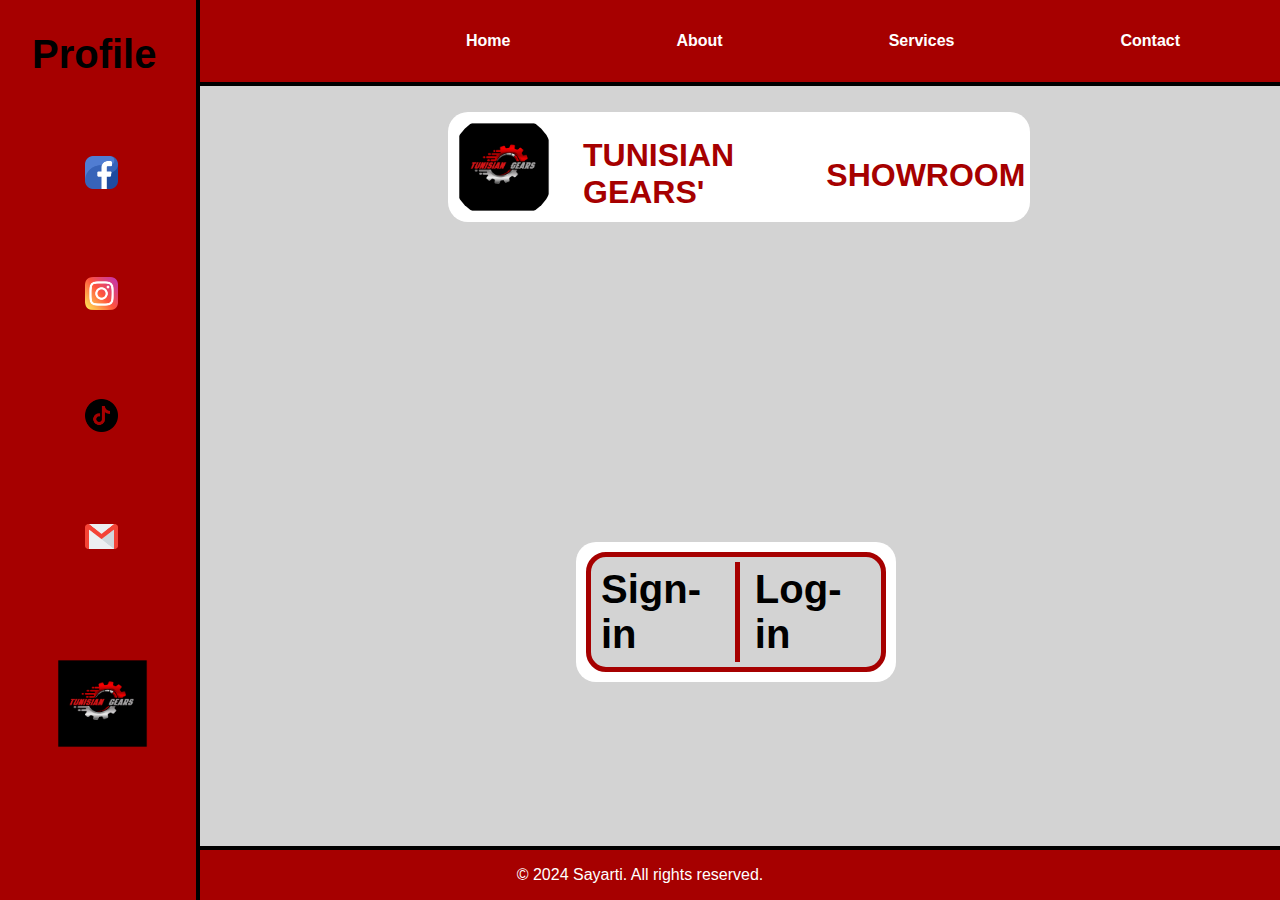
<file: Main Page/index.html>
<!DOCTYPE html>
<html lang="en">
<head>
    <meta charset="UTF-8">
    <meta name="viewport" content="width=device-width, initial-scale=1.0">
    <link rel="stylesheet" href="style/styleIndex.css">
    <title >Home</title>
    <link rel="icon" href="Img/logo.png" type="image/png">
</head>
<body bgcolor="">
    <nav class="navbar">
        <ul>
            <li><a href="index.html">Home</li>
            <li><a href="#">About</a></li>
            <li><a href="#">Services</a></li>
            <li><a href="#">Contact</a></li>
            <li ></li>        
        </ul>
        <img src="Img/logo.png" class="logo_TR">
    </nav>
    

    <aside class="sidebar">
        <ul>
            <li>Profile</li>
            <li ><a href="https://www.facebook.com/profile.php?id=61560993684603"><img src="Img/facebook.png" class="profile logo"></a></li>
            <li><a href="https://www.instagram.com/tn.gears/"><img src="Img/instagram.png" class="profile logo"></a></li>
            <li><a href="https://www.tiktok.com/@tunisian.gears?lang=fr"><img src="Img/tiktok.png" class="profile logo"></a></li>
            <li><a href="https://mail.google.com/mail/?view=cm&fs=1&to=tunisian.gears@gmail.com"><img src="Img/gmail.png" class="profile logo"></a></li>
        </ul>
        <img src="Img/logo.png" class="logo_BL">
    </aside>

    <div class="content">
        <div class="section">
            <img src="Img/logo.png" class="logoCo">
            <h1 style="margin-left: 30px;margin-top:20px;">TUNISIAN GEARS'</h1>
            <h1 style="margin-left:30px;margin-top:40px;">SHOWROOM</h1>
        </div>
        
        
    </div>


    <section class="section1">
        <section class="section2">
            <a href="SignIn.html" class="sign-in">
                Sign-in
            </a>
            <a href="logIn.html" class="log-in">
                Log-in
            </a>
        </section>
    </section>



    <footer class="footer">
        <p>&copy; 2024 Sayarti. All rights reserved.</p>
    </footer>
</body>
</html>
</file>
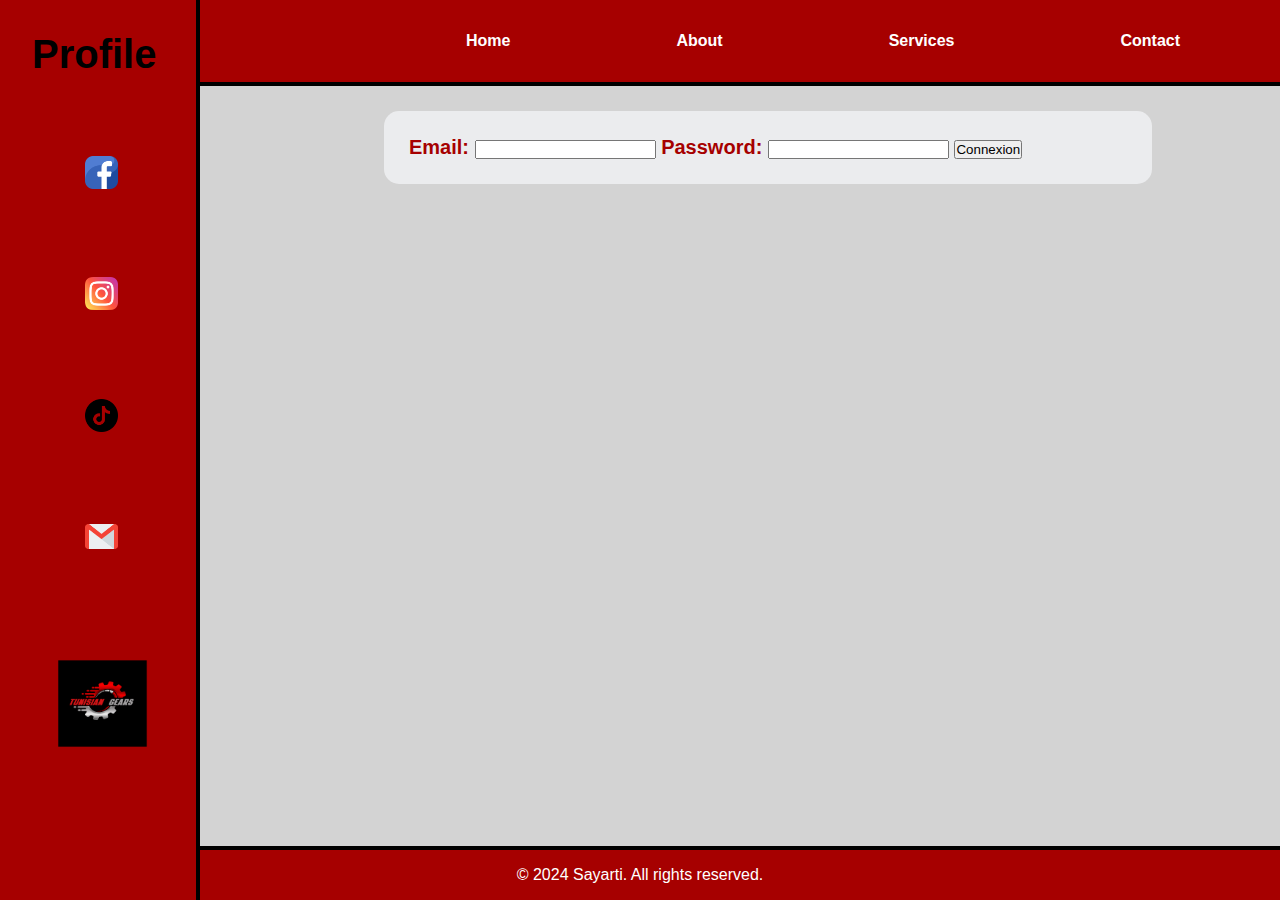
<file: Main Page/LogIn.html>
<!DOCTYPE html>
<html lang="en">

<head>
    <meta charset="UTF-8">
    <meta name="viewport" content="width=device-width, initial-scale=1.0">
    <link rel="stylesheet" href="style/styleIndex.css">
    <title>Log-In</title>
    <link rel="icon" href="Img/logo.png" type="image/png">
</head>

<body bgcolor="">
    <nav class="navbar">
        <ul>
            <li><a href="index.html">Home</li>
            <li><a href="#">About</a></li>
            <li><a href="#">Services</a></li>
            <li><a href="#">Contact</a></li>
            <li></li>
        </ul>
        <img src="Img/logo.png" class="logo_TR">
    </nav>


    <aside class="sidebar">
        <ul>
            <li>Profile</li>
            <li><a href="https://www.facebook.com/profile.php?id=61560993684603"><img src="Img/facebook.png" class="profile logo"></a></li>
            <li><a href="https://www.instagram.com/tn.gears/"><img src="Img/instagram.png" class="profile logo"></a></li>
            <li><a href="https://www.tiktok.com/@tunisian.gears?lang=fr"><img src="Img/tiktok.png" class="profile logo"></a></li>
            <li><a href="https://mail.google.com/mail/?view=cm&fs=1&to=tunisian.gears@gmail.com"><img src="Img/gmail.png" class="profile logo"></a></li>
        </ul>
        <img src="Img/logo.png" class="logo_BL">
    </aside>
    <div>
        <form name="" method="POST" action="/" class="form">
            <div>
                <label for="email" >Email:</label>
                <input type="email" name="email" />
                <label for="password">Password:</label>
                <input type="password" name="password" minlength="8" />
                <input type="submit" name="" value="Connexion"  />
            </div>
        
        </form>
    </div>




    <footer class="footer">
        <p>&copy; 2024 Sayarti. All rights reserved.</p>
    </footer>
</body>

</html>
</file>
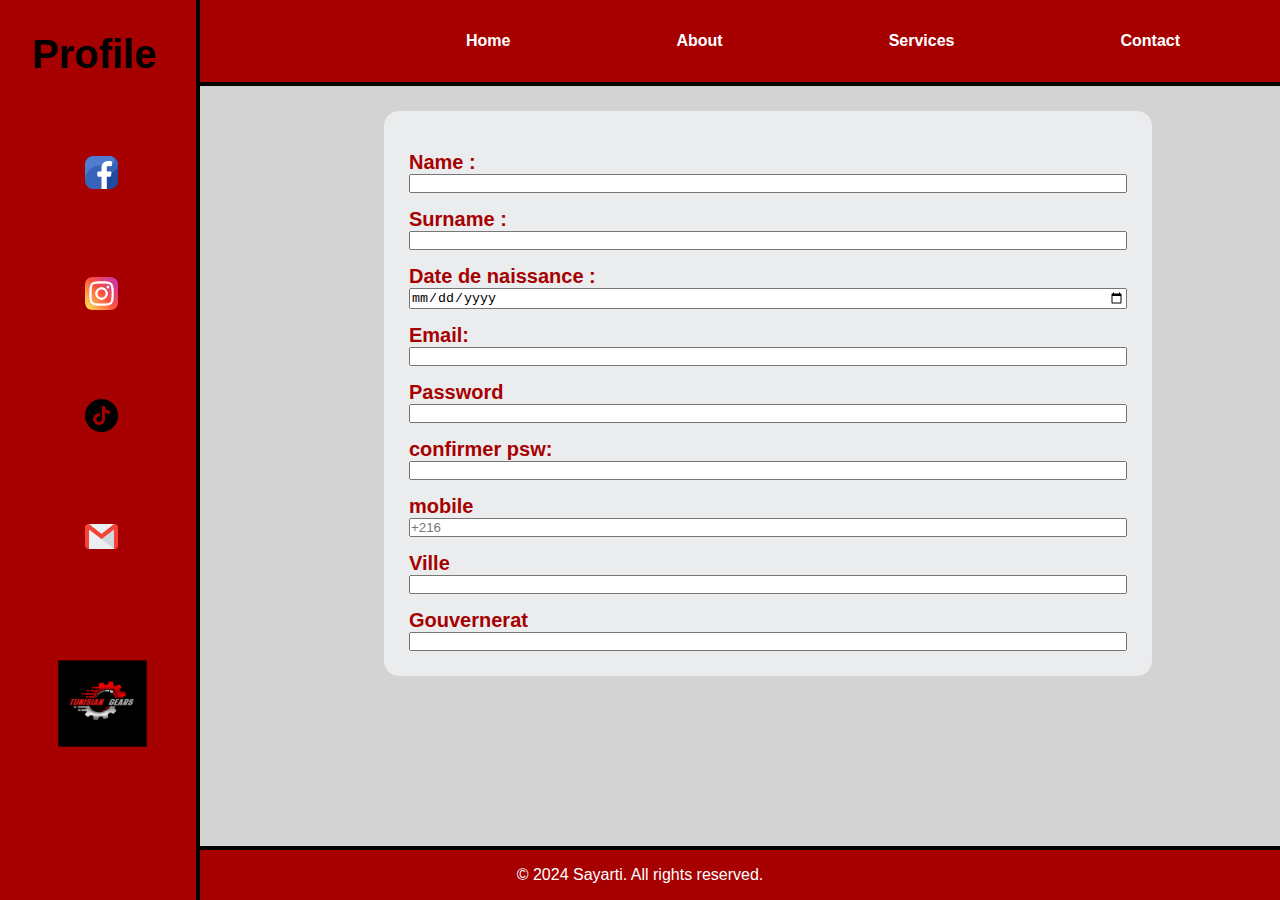
<file: Main Page/SignIn.html>
<!DOCTYPE html>
<html lang="en">

<head>
    <meta charset="UTF-8">
    <meta name="viewport" content="width=device-width, initial-scale=1.0">
    <link rel="stylesheet" href="style/styleIndex.css">
    <title>Sign-In</title>
    <link rel="icon" href="Img/logo.png" type="image/png">
</head>

<body bgcolor="">
    <nav class="navbar">
        <ul>
            <li><a href="index.html">Home</li>
            <li><a href="#">About</a></li>
            <li><a href="#">Services</a></li>
            <li><a href="#">Contact</a></li>
            <li></li>
        </ul>
        <img src="Img/logo.png" class="logo_TR">
    </nav>


    <aside class="sidebar">
        <ul>
            <li>Profile</li>
            <li><a href="https://www.facebook.com/profile.php?id=61560993684603"><img src="Img/facebook.png" class="profile logo"></a></li>
            <li><a href="https://www.instagram.com/tn.gears/"><img src="Img/instagram.png" class="profile logo"></a></li>
            <li><a href="https://www.tiktok.com/@tunisian.gears?lang=fr"><img src="Img/tiktok.png" class="profile logo"></a></li>
            <li><a href="https://mail.google.com/mail/?view=cm&fs=1&to=tunisian.gears@gmail.com"><img src="Img/gmail.png" class="profile logo"></a></li>
        </ul>
        <img src="Img/logo.png" class="logo_BL">
    </aside>

    <div>
        <form id="formSection" action="/submit" method="post" class="form">
        
            <label for="name">Name :</label>
            <input type="text" id="name" name="name" required>
            <label for="surname">Surname :</label>
            <input type="text" id="surname" name="surname" required>
        
            <label for="birthdate">Date de naissance :</label>
            <input type="date" id="birthdate" name="birthdate" required>
            <label for="email">Email:</label>
            <input type="email" name="email" />
            <label for="password" >Password</label>
            <input type="password" name="password" minlength="8" required />
            <label for="password">confirmer psw:</label>
            <input type="password" name="password" minlength="8" required />
            <label for="number"">mobile</label>
            <input type="number" name="number" placeholder="+216" pattern="\d{8}" />
            <label for="ville">Ville</label>
            <input type="ville" name="ville" />
            <label for="Gouvernerat" >Gouvernerat</label>
            <input type="gouvernerat" name="gouvernerat" />
        </form>
    </div>



    <footer class="footer">
        <p>&copy; 2024 Sayarti. All rights reserved.</p>
    </footer>
</body>

</html>
</file>
<file: Main Page/style/styleIndex.css>
.buttonBody {
  border-radius: 15px;
  padding: 50px;
  box-shadow: 0 8px 16px 0;
  background-color: #cfd8dc;
  font-size: 20px;
  font-weight: bold;
}

* {
  margin: 0;
  padding: 0;
  box-sizing: border-box;
}

body {
  font-family: Arial, sans-serif;
  display: flex;
  flex-direction: column;
  min-height: 100vh;
  background-color:#d3d3d3;
 
}
.content {
  margin-left: 35%;
  margin-top:2%;
}
.navb{
  display:flex;
  justify-content:space-between;
}
.section {
  display:flex;
  width:70%;
  color:#a60000;
  background-color: #ffffff;
  padding: 5px;
  border-radius: 20px;
}
.section1 {
  width: 25%;
  height:70%;
  margin-top: 25%;
  margin-left:45%;
  background-color: #ffffff;
  padding: 10px;
  border-radius: 20px;
}
.section2 {
  background-color: #d3d3d3;
  padding: 5px;
  border-radius: 20px;
  border: 5px solid #a60000;
  display: flex; 
  justify-content: center; 
  align-items: center;                  
}

.section2 a {
  text-decoration: none;
  color: #000;
  font-size: 40px;
  font-weight: bold;
  padding: 5px 5px;
}
.sign-in {
  border-right: 5px solid #a60000; 
  margin-right:10px; 

}
.section2 a:hover {
    background-color: #a60000;

}
.navbar {
  display: flex;
  justify-content: space-between;
  align-items: center;
  background-color: #a60000;
  color: #fff;
  padding: 1em;
  border-bottom: 4px solid #000;
}

.navbar ul {
  display: flex;
  list-style-type: none;
  margin: 0;
  padding: 0;
}

.navbar ul li {
  margin: 0 1em;
}
.navbar, .navbar ul, .navbar ul li {
  margin-left:150px;
}

.navbar ul li a {
  color: #fff;
  text-decoration: none;
  font-weight: bold;
}

.sidebar {
  background-color: #a60000;
  padding: 2em;
  width: 200px;
  position: fixed;
  height: 100%;
  border-right: 4px solid #000;
}
.sidebar ul {
  list-style-type: none;
  font-weight: bold;
  font-size: 40px;
}



.footer {
  background-color: #a60000;
  color: #fff;
  text-align: center;
  padding: 1em;
  margin-top: auto;
  border-top: 4px solid #000;
}
.logo {
  width: 25%;
  max-width: 150px;
  margin-left: 40%;
  margin-top: 60%;
}
.logoCo{
  width:100px;
  border-radius: 40%;
}
.logo_TR{
    width: 75px; 
    height: 50px;
}
.logo_BL{
  width:75%;
  margin-left:15%;
  margin-top:70%;
}
.form {
  width:60%;
  padding:25px;
  display: flex;
  flex-direction: column;
  background-color:#ebecee;
  border-radius:15px;
  margin-left:30%;
  margin-top:25px;
  font-weight:bold;
  font-size:20px;
  color:#a60000;

}
label{
  margin-top:15px;
}
</file>
